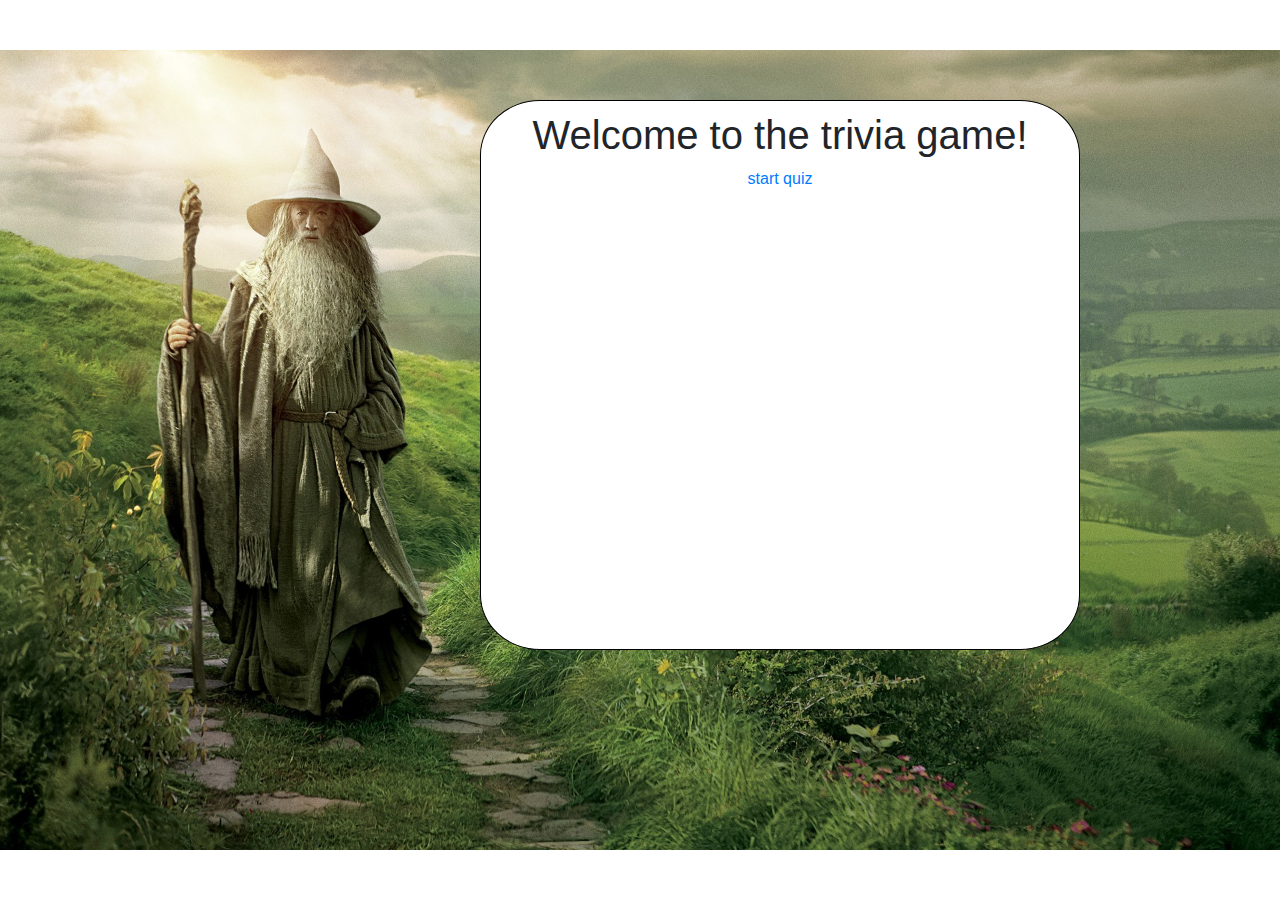
<file: index.html>
<!DOCTYPE html>
<html lang="en">

<head>
    <meta charset="UTF-8">
    <meta name="viewport" content="width=device-width, initial-scale=1.0">
    <meta http-equiv="X-UA-Compatible" content="ie=edge">
    <title>LoTR Trivia Game!</title>

    <!--- Link to jQuery --->
    <script src="https://cdnjs.cloudflare.com/ajax/libs/jquery/3.2.1/jquery.min.js"></script>

    <!--- Link to Bootstrap --->
    <link rel="stylesheet" href="https://maxcdn.bootstrapcdn.com/bootstrap/4.0.0/css/bootstrap.min.css">

    <!--- Link to CSS stylesheet --->
    <link rel="stylesheet" type="text/css" href="assets/css/style.css">
</head>

<body>

    <!-- Start section -->
    <div class="startbox">
        <h1>Welcome to the trivia game!</h1>

        <a id="start" href="#">start quiz</a>
    </div>

    <!-- Quiz section-->
    <div class="quizbox">

        <span id="countdown">0</span><br>


        <div class="quiz">
            <h2>Question title</h2>

            <ul>
                <li>choice</li>
                <li>choice</li>
                <li>choice</li>
                <li>choice</li>
            </ul>

            <button><a href="#">Submit</a></button>
        </div>

        <div class="summary">
            <h2>Congrats!</h2>
            <p>You've scored x out of y correctly!</p>

            <button><a href="#">Play Again</a></button>
        </div>

        <div class="fail">
            <h2>Time's Up!</h2>
            <p>Sorry, you've failed to select an answer in time.</p>

            <button><a href="#">Play Again</a></button>
        </div>

    </div>

    <!-- Javascript -->
    <script src="assets/javascript/app.js"></script>

</body>

</html>
</file>
<file: assets/css/style.css>
body {
    background-image: url("../images/gandolf.jpg");
    background-size: 100%;
    background-position: center;
    background-attachment: fixed;
    background-repeat: no-repeat;
}

/* .quiz, .summary {
    display: none;
} */

.quiz ul {
    list-style: none;
}

.quiz li {
    margin: 0 auto;
    cursor: pointer;
    background-color: yellow;
    border: 2px solid orange;
    width: 200px;
}

li:hover {
    background-color: red;
}

.selected {
    background-color: white;
}

.startbox {
    background-color: white;
    background-size: 100%;
    border: 1px solid black;
    border-radius: 10%;
    width: 600px;
    height: 550px;
    padding: 10px;
    float: right;
    margin-right: 200px;
    margin-top: 100px;
    text-align: center;
}

.quizbox {
    background-color: white;
    background-size: 100%;
    border: 1px solid black;
    border-radius: 10%;
    width: 600px;
    height: 550px;
    padding: 10px;
    float: right;
    margin-right: 200px;
    margin-top: 100px;
    text-align: center;
}

#countdown {
    text-align: center;
    font-size: 50px;
}

button:hover {
    color: blue;
}
</file>
